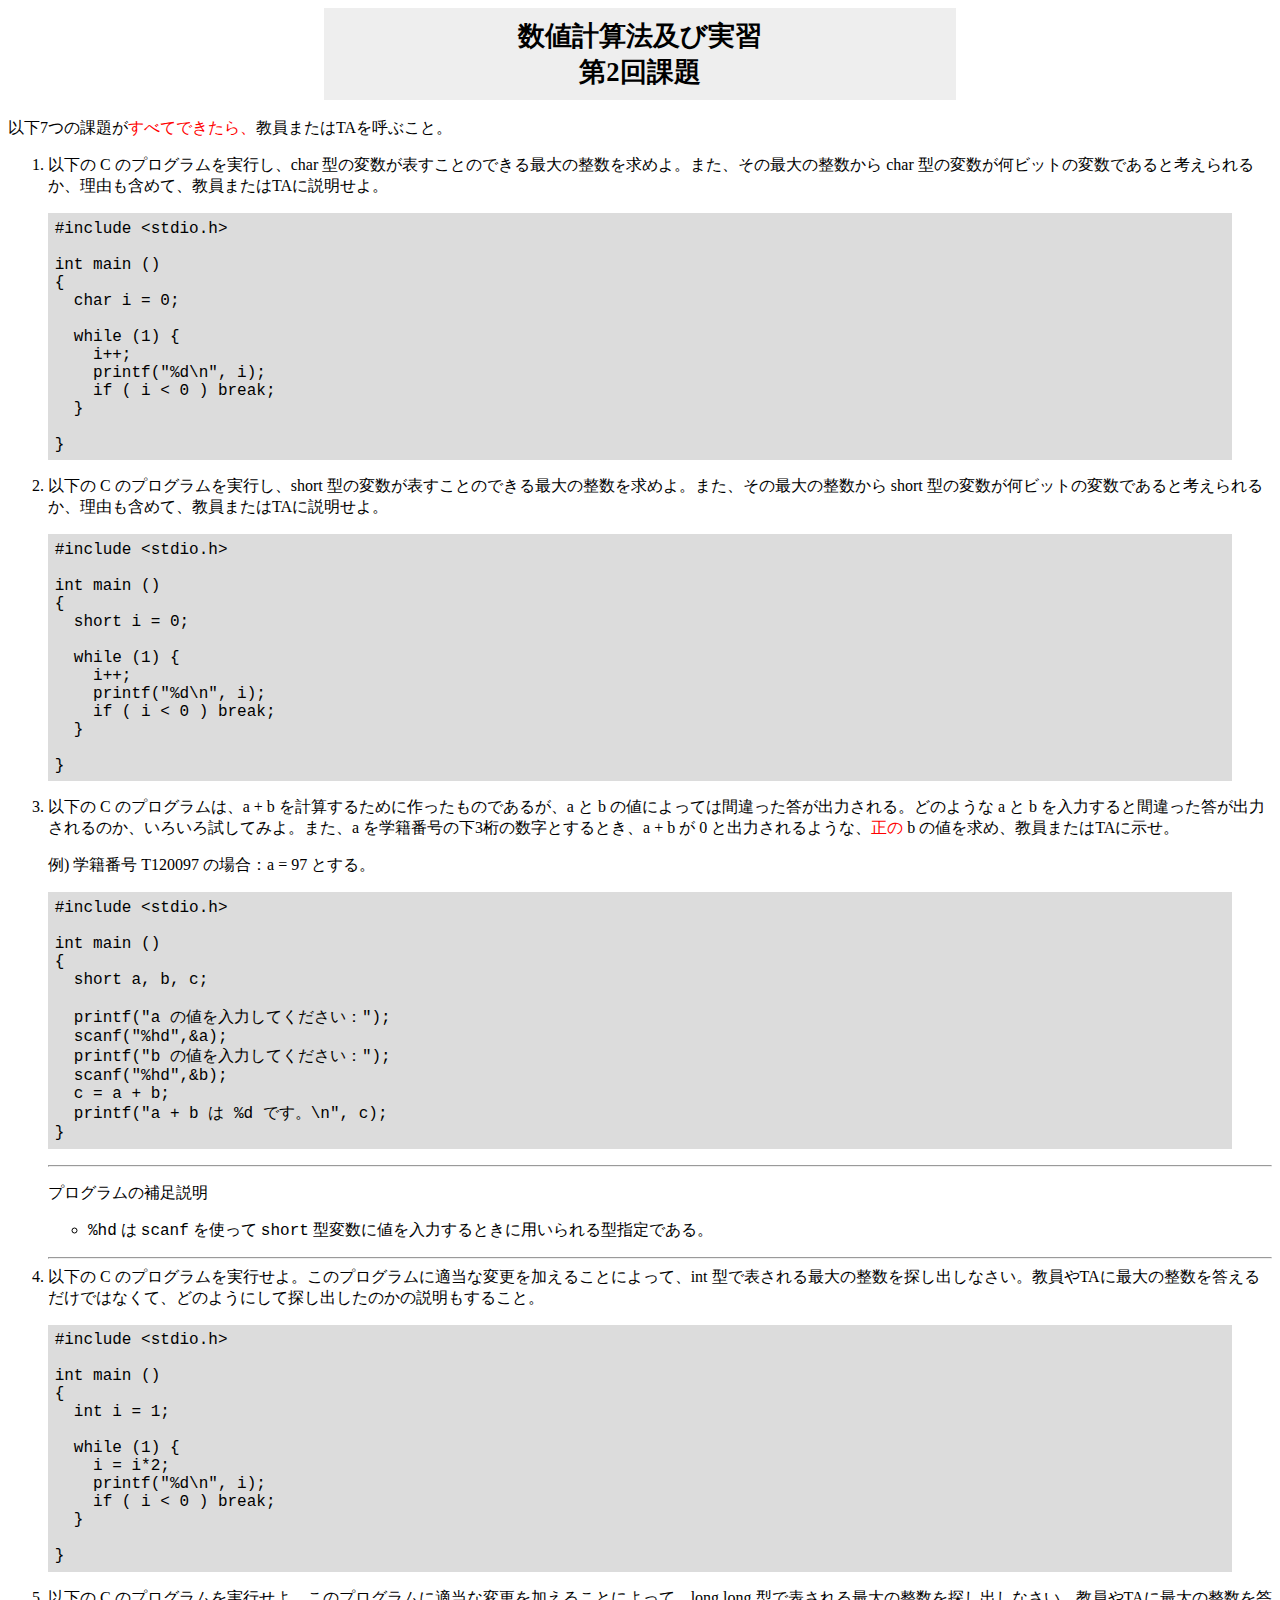
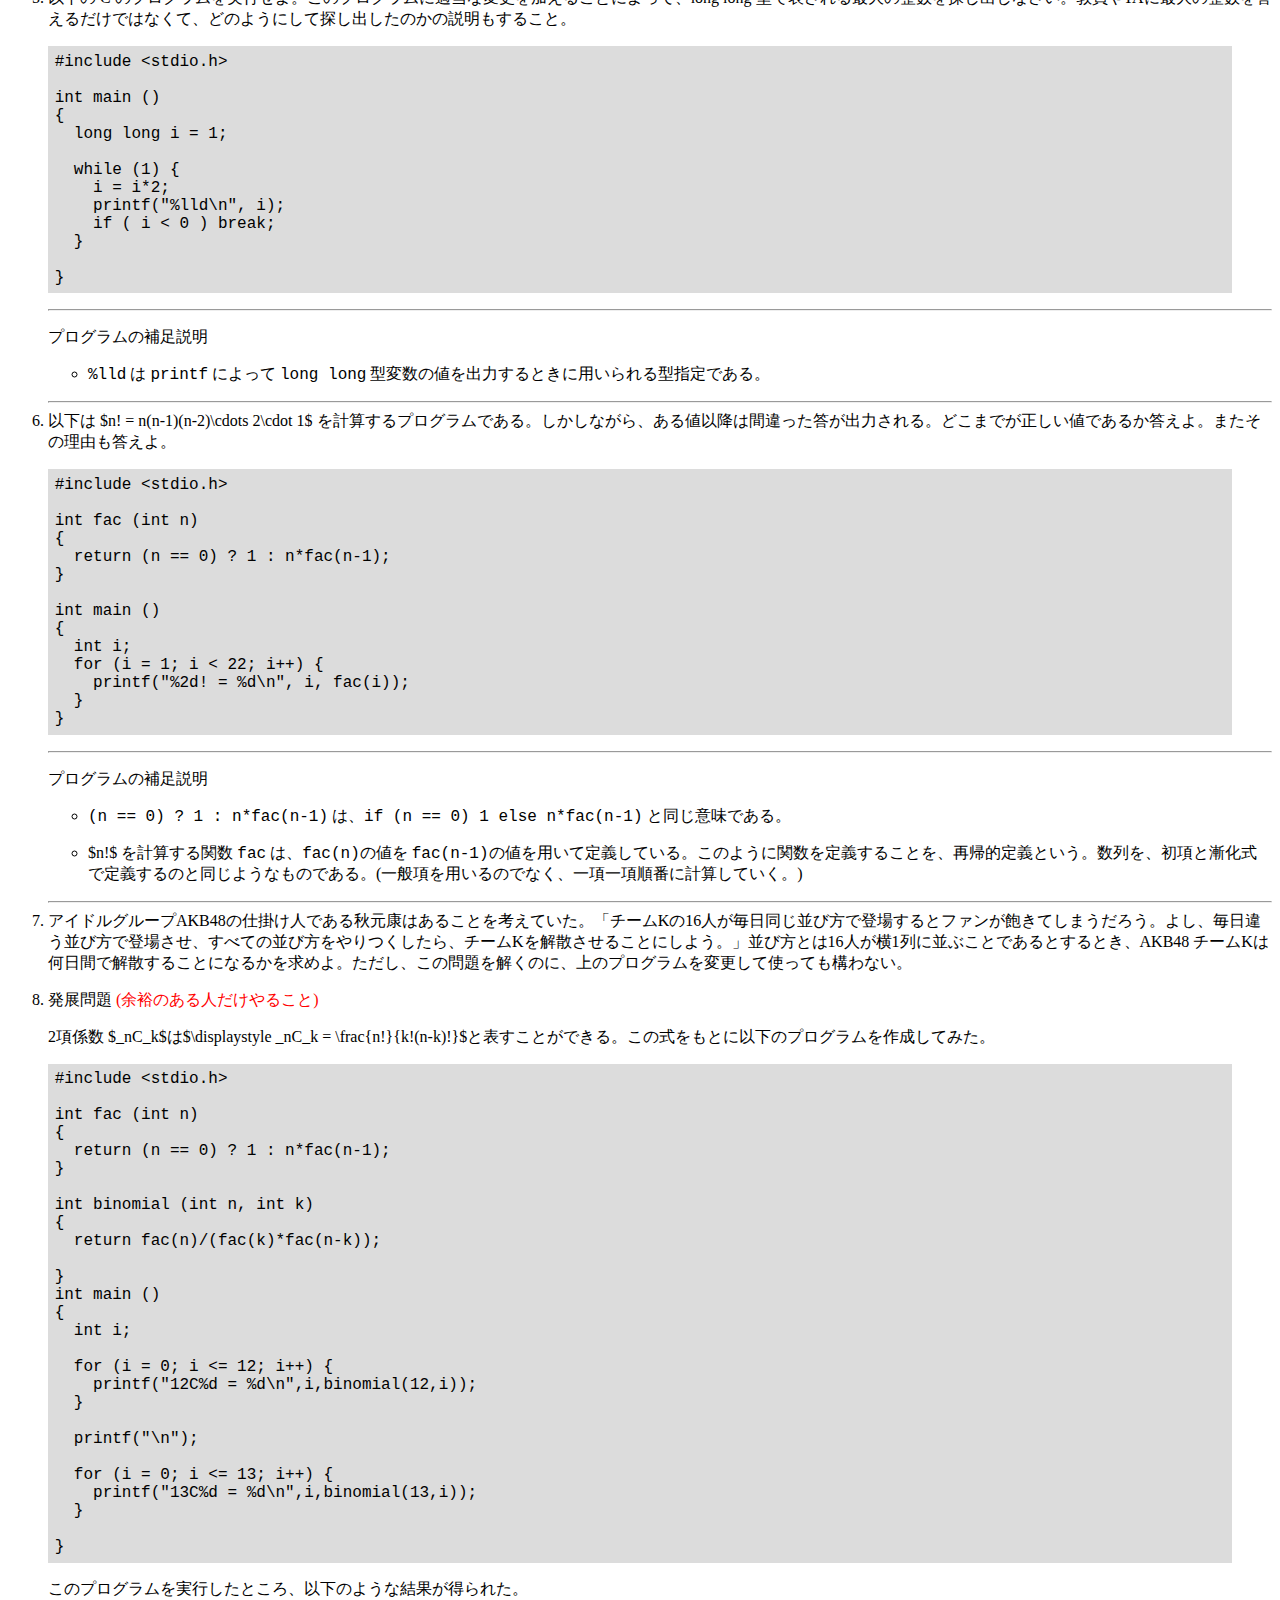
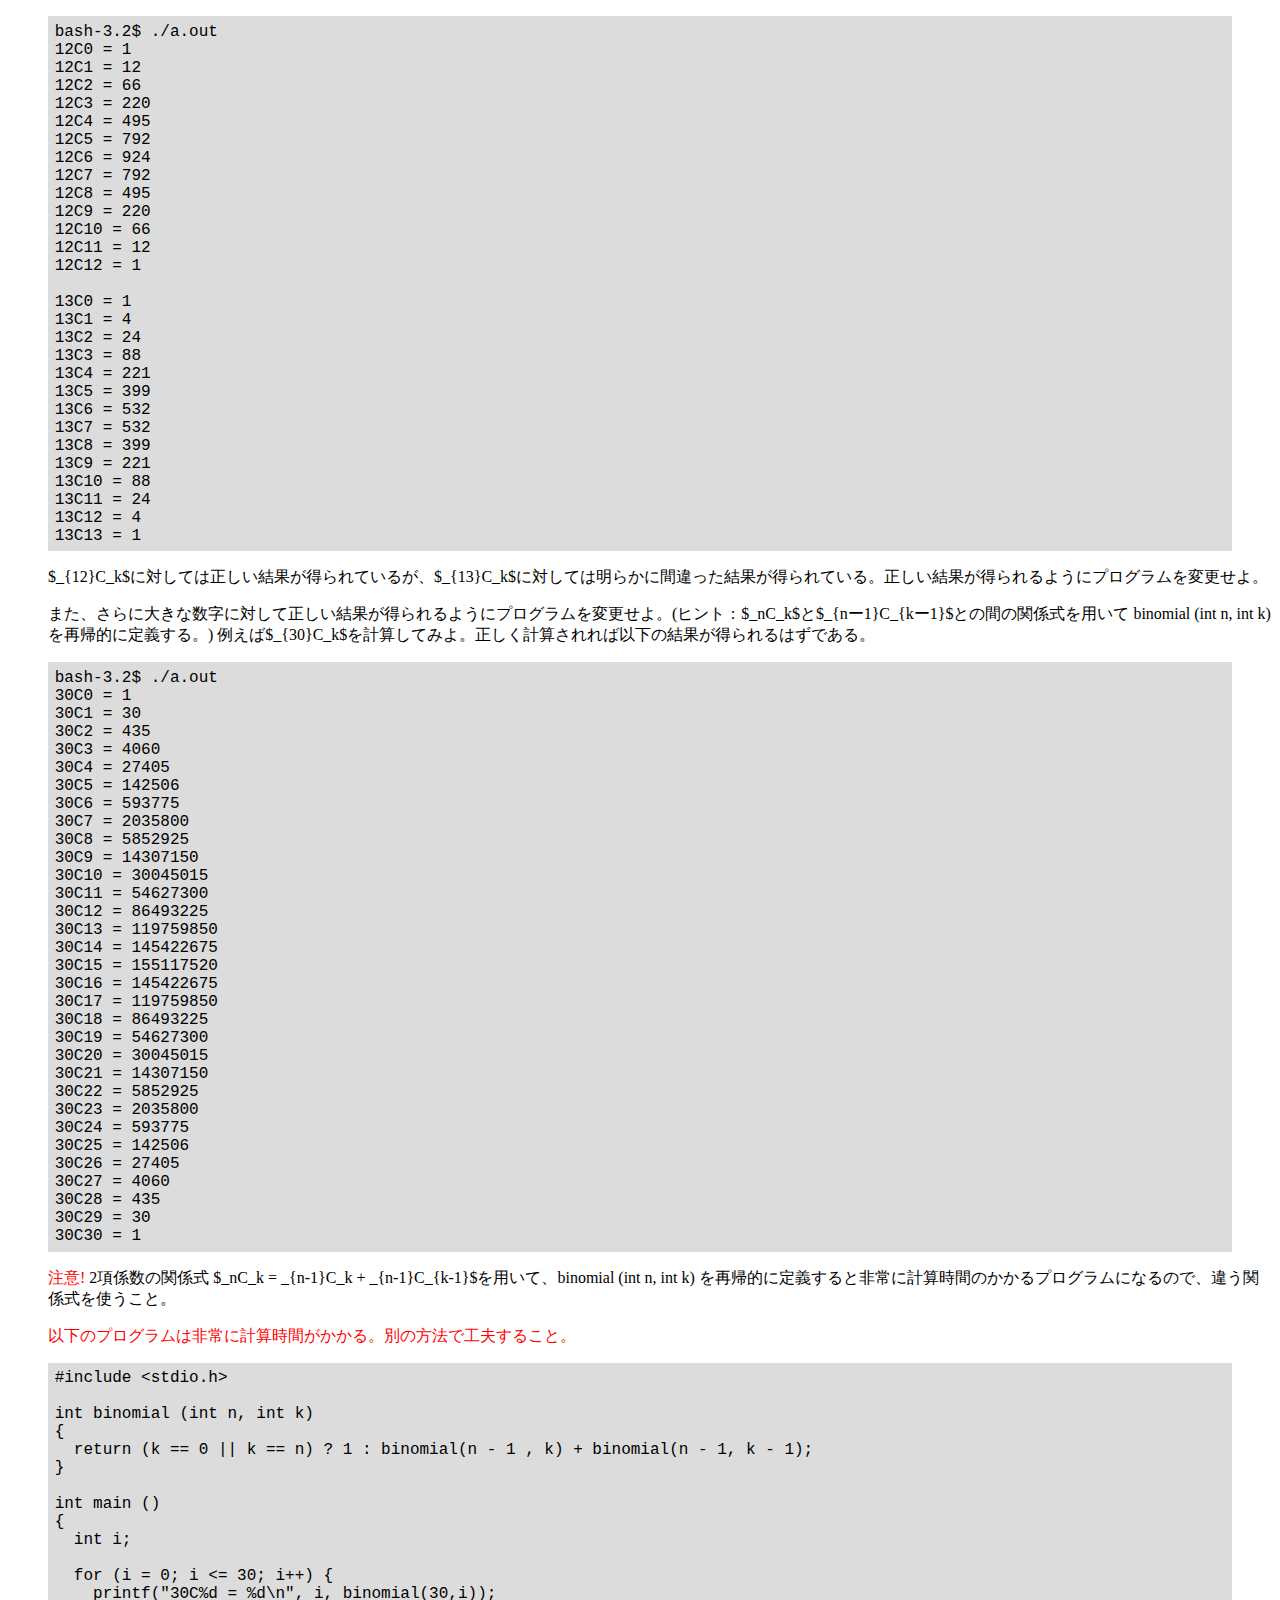
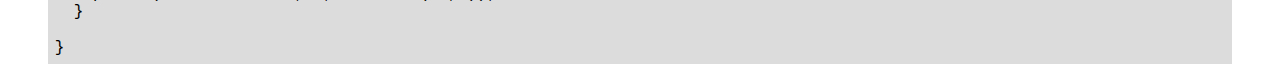
<file: 2u.html>
<html>
<head>
<title></title>
<link rel="stylesheet" type="text/css" href="kadai.css">
<script type="text/x-mathjax-config">
  MathJax.Hub.Config({
    tex2jax: {
      inlineMath: [ ['$','$'], ["\\(","\\)"] ],
      displayMath: [ ['$$','$$'], ["\\[","\\]"] ]
    }
  });
</script>
<script type="text/javascript"
  src="http://cdn.mathjax.org/mathjax/latest/MathJax.js?config=TeX-AMS_HTML">
</script>
<meta http-equiv="X-UA-Compatible" CONTENT="IE=EmulateIE7" />
</head>
<body>

<h1>数値計算法及び実習<br>第2回課題</h1>

以下7つの課題が<font color="red">すべてできたら、</font>教員またはTAを呼ぶこと。

<ol>
 <li> 以下の C のプログラムを実行し、char 型の変数が表すことのできる最大の整数を求めよ。また、その最大の整数から char 型の変数が何ビットの変数であると考えられるか、理由も含めて、教員またはTAに説明せよ。

<pre class="program">
#include &lt;stdio.h&gt;

int main ()
{
  char i = 0;

  while (1) {
    i++;
    printf("%d\n", i);
    if ( i < 0 ) break;
  }

}
</pre>
 <li> 以下の C のプログラムを実行し、short 型の変数が表すことのできる最大の整数を求めよ。また、その最大の整数から short 型の変数が何ビットの変数であると考えられるか、理由も含めて、教員またはTAに説明せよ。

<pre class="program">
#include &lt;stdio.h&gt;

int main ()
{
  short i = 0;

  while (1) {
    i++;
    printf("%d\n", i);
    if ( i < 0 ) break;
  }

}
</pre>
 <li> 以下の C のプログラムは、a + b を計算するために作ったものであるが、a と b の値によっては間違った答が出力される。どのような a と b を入力すると間違った答が出力されるのか、いろいろ試してみよ。また、a を学籍番号の下3桁の数字とするとき、a + b が 0 と出力されるような、<font color=red>正の</font> b の値を求め、教員またはTAに示せ。

<p>例) 学籍番号 T120097 の場合：a = 97 とする。</p>

<pre class="program">
#include &lt;stdio.h&gt;

int main ()
{
  short a, b, c;

  printf("a の値を入力してください：");
  scanf("%hd",&a);
  printf("b の値を入力してください：");
  scanf("%hd",&b);
  c = a + b;
  printf("a + b は %d です。\n", c);
}
</pre>
<hr>
<p>プログラムの補足説明</p>
<ul>
 <li> <p><font face=courier>%hd</font> は <font face=courier>scanf</font> を使って <font face=courier>short</font> 型変数に値を入力するときに用いられる型指定である。</p>
</ul>
<hr>
 <li> 以下の C のプログラムを実行せよ。このプログラムに適当な変更を加えることによって、int 型で表される最大の整数を探し出しなさい。教員やTAに最大の整数を答えるだけではなくて、どのようにして探し出したのかの説明もすること。
<pre class="program">
#include &lt;stdio.h&gt;

int main ()
{
  int i = 1;

  while (1) {
    i = i*2;
    printf("%d\n", i);
    if ( i < 0 ) break;
  }

}
</pre>
<li> 以下の C のプログラムを実行せよ。このプログラムに適当な変更を加えることによって、long long 型で表される最大の整数を探し出しなさい。教員やTAに最大の整数を答えるだけではなくて、どのようにして探し出したのかの説明もすること。
<pre class="program">
#include &lt;stdio.h&gt;

int main ()
{
  long long i = 1;

  while (1) {
    i = i*2;
    printf("%lld\n", i);
    if ( i < 0 ) break;
  }

}
</pre>
<hr>
<p>プログラムの補足説明</p>
<ul>
 <li> <p><font face=courier>%lld</font> は <font face=courier>printf</font> によって <font face=courier>long long</font> 型変数の値を出力するときに用いられる型指定である。</p>
</ul>
<hr>
<li> 以下は $n! = n(n-1)(n-2)\cdots 2\cdot 1$ を計算するプログラムである。しかしながら、ある値以降は間違った答が出力される。どこまでが正しい値であるか答えよ。またその理由も答えよ。

<pre class="program">
#include &lt;stdio.h&gt;

int fac (int n)
{
  return (n == 0) ? 1 : n*fac(n-1);
}

int main ()
{
  int i;
  for (i = 1; i < 22; i++) {
    printf("%2d! = %d\n", i, fac(i));
  }
}
</pre>
<hr>
<p>プログラムの補足説明</p>
<ul>
 <li> <p><font face=courier>(n == 0) ? 1 : n*fac(n-1)</font> は、<font face=courier>if (n == 0) 1 else n*fac(n-1)</font> と同じ意味である。</p>
 <li> <p>$n!$ を計算する関数 <font face=courier>fac</font> は、<font face=courier>fac(n)</font>の値を <font face=courier>fac(n-1)</font>の値を用いて定義している。このように関数を定義することを、再帰的定義という。数列を、初項と漸化式で定義するのと同じようなものである。(一般項を用いるのでなく、一項一項順番に計算していく。)</p>
</ul>
<hr>
<li> アイドルグループAKB48の仕掛け人である秋元康はあることを考えていた。「チームKの16人が毎日同じ並び方で登場するとファンが飽きてしまうだろう。よし、毎日違う並び方で登場させ、すべての並び方をやりつくしたら、チームKを解散させることにしよう。」並び方とは16人が横1列に並ぶことであるとするとき、AKB48 チームKは何日間で解散することになるかを求めよ。ただし、この問題を解くのに、上のプログラムを変更して使っても構わない。
<li> <p>発展問題 <font color=red>(余裕のある人だけやること)</font></p>

2項係数 $_nC_k$は$\displaystyle _nC_k = \frac{n!}{k!(n-k)!}$と表すことができる。この式をもとに以下のプログラムを作成してみた。
<pre class="program">
#include &lt;stdio.h&gt;

int fac (int n)
{
  return (n == 0) ? 1 : n*fac(n-1);
}

int binomial (int n, int k)
{ 
  return fac(n)/(fac(k)*fac(n-k));

}
int main ()
{
  int i;

  for (i = 0; i <= 12; i++) {
    printf("12C%d = %d\n",i,binomial(12,i));
  }

  printf("\n");

  for (i = 0; i <= 13; i++) {
    printf("13C%d = %d\n",i,binomial(13,i));
  }

}
</pre>
このプログラムを実行したところ、以下のような結果が得られた。
<pre class=program>
bash-3.2$ ./a.out
12C0 = 1
12C1 = 12
12C2 = 66
12C3 = 220
12C4 = 495
12C5 = 792
12C6 = 924
12C7 = 792
12C8 = 495
12C9 = 220
12C10 = 66
12C11 = 12
12C12 = 1

13C0 = 1
13C1 = 4
13C2 = 24
13C3 = 88
13C4 = 221
13C5 = 399
13C6 = 532
13C7 = 532
13C8 = 399
13C9 = 221
13C10 = 88
13C11 = 24
13C12 = 4
13C13 = 1
</pre>
$_{12}C_k$に対しては正しい結果が得られているが、$_{13}C_k$に対しては明らかに間違った結果が得られている。正しい結果が得られるようにプログラムを変更せよ。

<p>また、さらに大きな数字に対して正しい結果が得られるようにプログラムを変更せよ。(ヒント：$_nC_k$と$_{nー1}C_{kー1}$との間の関係式を用いて binomial (int n, int k) を再帰的に定義する。) 例えば$_{30}C_k$を計算してみよ。正しく計算されれば以下の結果が得られるはずである。</p>
<pre class=program>
bash-3.2$ ./a.out
30C0 = 1
30C1 = 30
30C2 = 435
30C3 = 4060
30C4 = 27405
30C5 = 142506
30C6 = 593775
30C7 = 2035800
30C8 = 5852925
30C9 = 14307150
30C10 = 30045015
30C11 = 54627300
30C12 = 86493225
30C13 = 119759850
30C14 = 145422675
30C15 = 155117520
30C16 = 145422675
30C17 = 119759850
30C18 = 86493225
30C19 = 54627300
30C20 = 30045015
30C21 = 14307150
30C22 = 5852925
30C23 = 2035800
30C24 = 593775
30C25 = 142506
30C26 = 27405
30C27 = 4060
30C28 = 435
30C29 = 30
30C30 = 1
</pre>
<font color=red>注意!</font> 2項係数の関係式 $_nC_k = _{n-1}C_k + _{n-1}C_{k-1}$を用いて、binomial (int n, int k) を再帰的に定義すると非常に計算時間のかかるプログラムになるので、違う関係式を使うこと。

<p><font color=red>以下のプログラムは非常に計算時間がかかる。別の方法で工夫すること。</font></p>

<pre class=program>
#include &lt;stdio.h&gt;

int binomial (int n, int k)
{ 
  return (k == 0 || k == n) ? 1 : binomial(n - 1 , k) + binomial(n - 1, k - 1);
}

int main ()
{
  int i;

  for (i = 0; i <= 30; i++) {
    printf("30C%d = %d\n", i, binomial(30,i));
  }

}
</ol>
</body> </html>
</file>
<file: kadai.css>
h1 {
	font-size: 20pt;
	background-color: #eeeeee;
	color: black;
	text-align: center;	
	margin-right: 25%;
	margin-left: 25%;
	padding-top: 10px;
	padding-bottom: 10px;
}

td {
	font-size: 12pt;
	background-color: #eeeeee;
	color: black;
	text-align: center;
}

td.blue {
	font-size: 12pt;
	font-weight: bold;
	background-color: #bfd9ed;
	color: black;
	text-align: center;
	width: 100px;
	height: 40px;
}

div {
	text-align: left;
	color: black;
	padding-top: 10px;
	padding-bottom: 10px;
	padding-left: 10px;
	padding-right: 10px;
}		

pre {
  font-family: courier, monospace;
}

pre.console {
  background-color: black;
  color: white;
  font-family: courier, monospace;
  padding: 5pt;
  margin-right: 30pt;
}

pre.console kbd {
  font-family: courier, monospace;
  color: yellow;
}

pre.program {
  background-color: gainsboro;
  font-family: courier, monospace;
  padding: 5pt;
  margin-right: 30pt;
}

pre.program em {
  color: red;
  font-style: normal;
}

pre.program strong {
  color: red;
  background-color: yellow;
  font-style: normal;
}

pre.program span.keyword {
  color: Blue;
  font-style: normal;
}

pre.program span.primitive {
  color: Green;
  font-style: normal;
}

pre.program span.comment {
  color: Red;
  background-color: gainsboro;
  font-style: normal;
}

pre.program span.quote {
  color: OrangeRed;
  font-style: normal;
}
</file>
